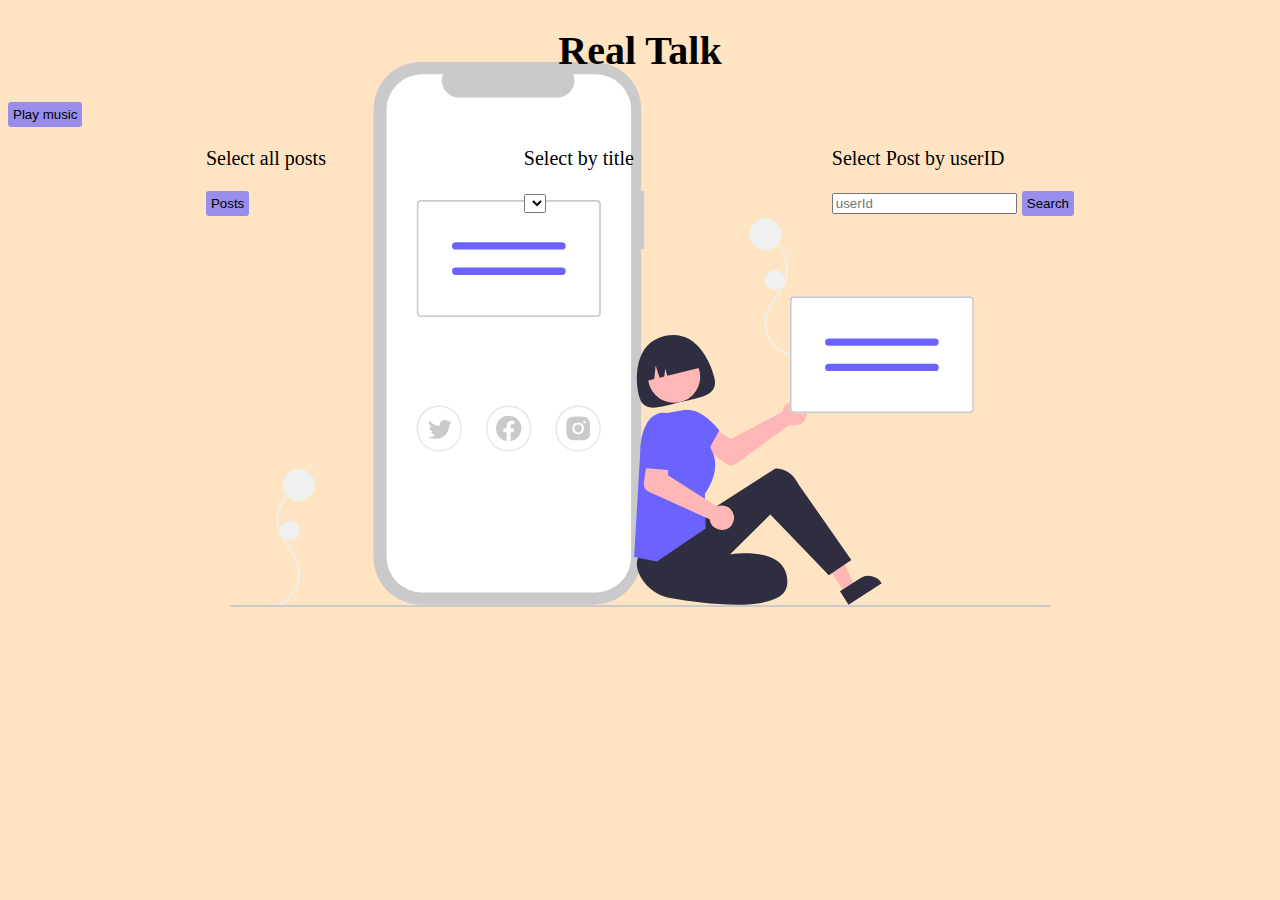
<file: index.html>
<!DOCTYPE html>
<html lang="en">

<head>
    <meta charset="UTF-8">
    <meta http-equiv="X-UA-Compatible" content="IE=edge">
    <meta name="viewport" content="width=device-width, initial-scale=1.0">
    <link rel="stylesheet" href="styles.css">
    <title>Hunter Assessment</title>
</head>
<body>
    <h1> Real Talk </h1>
    <a href="audio.html"><button> Play music </button></a> 
    <div class="topics">
    <div>
        <p>Select all posts</p>
        <button id="posts"> Posts</button></div>
    <div><p>Select by title </p>
        <select id="sort-post-title"></select>
    </div>
    <div>
        <p>Select Post by userID</p>
        <input id="post-id" placeholder="userId"> </input>
        <button id="posts-by-id">Search</button>
    </div>   
   </div>
   <ul id="all-posts"></ul>
   <div id="post-sort"></div>
   

    
</body>
<script src="index.js"></script>
</html>
</file>
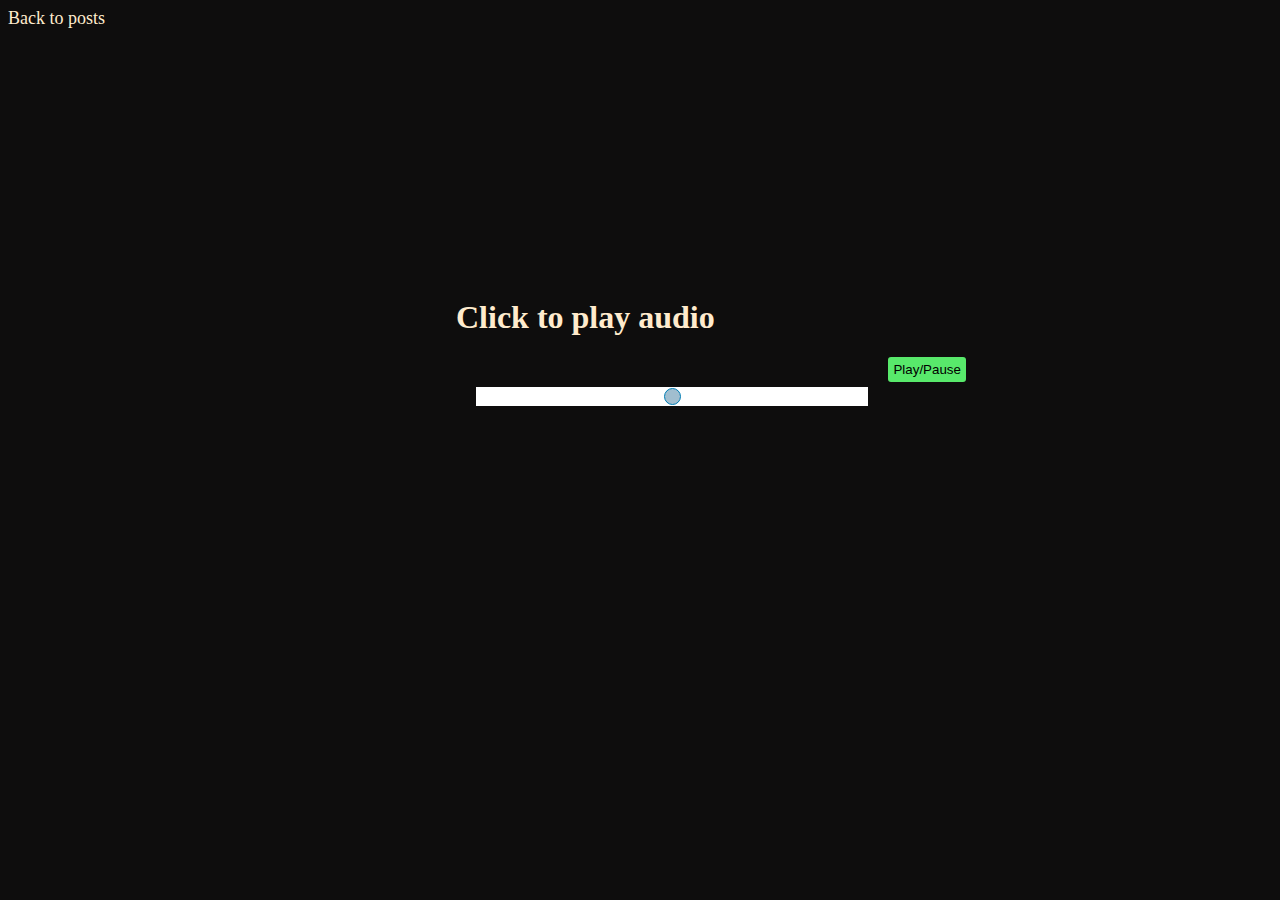
<file: audio.html>
<!DOCTYPE html>
<html lang="en">
<head>
    <meta charset="UTF-8">
    <meta http-equiv="X-UA-Compatible" content="IE=edge">
    <meta name="viewport" content="width=device-width, initial-scale=1.0">
    <link rel="stylesheet" href="audio.css">
    <title>Hunter-audio</title>
</head>
<body>
    <audio id="audio"> 
        <source src="https://static.bandlab.com/soundbanks/previews/new-wave-kit.ogg" type="audio/ogg">
    </audio>
    <a href="index.html" class="return">Back to posts</a>
    <div class="music">
    <h1>Click to play audio</h1>
    <input type="range" id="volume" min="0" max="2" value="1" step="0.01" data-action = "volume">
    <button data-playing="false" class="tape-controls-play audio-button" role="switch" aria-checked="false">
        <span>Play/Pause</span>
    </button>
    </div>
    
</body>
<script src="audio.js"></script>
</html>
</file>
<file: styles.css>
body{
    background-image: url("/images/social.svg");
    background-repeat: no-repeat;
   background-position: center;
    background-position-y: -20%;
    font-size: 20px;
    background-color: bisque;
    
}
h1{
    text-align: center;
}
#post-id{
    color: rgb(15, 15, 15);
}
.post-title{
    color: rgb(63, 62, 61);
}
button{
    background-color: rgb(151, 142, 236);
    border: transparent;
    padding: 5px;
    border-radius: 3px;
}


.topics{
    display: flex;
    justify-content: space-evenly;
    align-items: flex-start;
}

@media (max-width: 875px){
    h1{
        text-align: center;
    }
    .topics{
        flex-direction: column-reverse;
    }
    body{
        font-size: 16px;
    }
}
</file>
<file: audio.css>
.return{
  text-decoration: none;
  color: blanchedalmond;
  cursor: pointer;
  font-size: 18px;
}
button{
    background-color: rgb(88, 233, 107);
    border: transparent;
    padding: 5px;
    border-radius: 3px;
    cursor: pointer;
}
#volume{
    color: rgb(235, 130, 130);
}
.music{
    display: flexbox;  
    margin-left: 35vw;
    margin-top: 30vh;
}
body{
    
    color: blanchedalmond;
    background-color: rgb(14, 13, 13);
}
input[type="range"] {
    position: relative;
    -webkit-appearance: none;
    width: 48%;
    margin: 0;
    padding: 0;
    height: 19px;
    margin: 30px 2.5% 20px 2.5%;
    float: left;
    outline: none;
  }
  input[type="range"]::-webkit-slider-runnable-track {
    width: 100%;
    height: 3px;
    cursor: pointer;
    background: linear-gradient(to right, rgba(0, 125, 181, 0.6) var(--buffered-width), rgba(0, 125, 181, 0.2) var(--buffered-width));
  }
  input[type="range"]::before {
    position: absolute;
    content: "";
    top: 8px;
    left: 0;
    width: var(--seek-before-width);
    height: 3px;
    background-color: #007db5;
    cursor: pointer;
  }
  input[type="range"]::-webkit-slider-thumb {
    position: relative;
    -webkit-appearance: none;
    box-sizing: content-box;
    border: 1px solid #007db5;
    height: 15px;
    width: 15px;
    border-radius: 50%;
    background-color: rgb(161, 190, 207);
    cursor: pointer;
    margin: -7px 0 0 0;
  }
  input[type="range"]:active::-webkit-slider-thumb {
    transform: scale(1.2);
    background: #007db5;
  }
  input[type="range"]::-moz-range-track {
    width: 100%;
    height: 3px;
    cursor: pointer;
    background: linear-gradient(to right, rgba(0, 125, 181, 0.6) var(--buffered-width), rgba(0, 125, 181, 0.2) var(--buffered-width));
  }
  input[type="range"]::-moz-range-progress {
    background-color: #007db5;
  }
  input[type="range"]::-moz-focus-outer {
    border: 0;
  }
  input[type="range"]::-moz-range-thumb {
    box-sizing: content-box;
    border: 1px solid #007db5;
    height: 15px;
    width: 15px;
    border-radius: 50%;
    background-color: #fff;
    cursor: pointer;
  }
  input[type="range"]:active::-moz-range-thumb {
    transform: scale(1.2);
    background: #007db5;
  }
  input[type="range"]::-ms-track {
    width: 100%;
    height: 3px;
    cursor: pointer;
    background: transparent;
    border: solid transparent;
    color: transparent;
  }
  input[type="range"]::-ms-fill-lower {
    background-color: #007db5;
  }
  input[type="range"]::-ms-fill-upper {
    background: linear-gradient(to right, rgba(0, 125, 181, 0.6) var(--buffered-width), rgba(0, 125, 181, 0.2) var(--buffered-width));
  }
  input[type="range"]::-ms-thumb {
    box-sizing: content-box;
    border: 1px solid #007db5;
    height: 15px;
    width: 15px;
    border-radius: 50%;
    background-color: #fff;
    cursor: pointer;
  }
  input[type="range"]:active::-ms-thumb {
    transform: scale(1.2);
    background: #007db5;
  }
</file>
